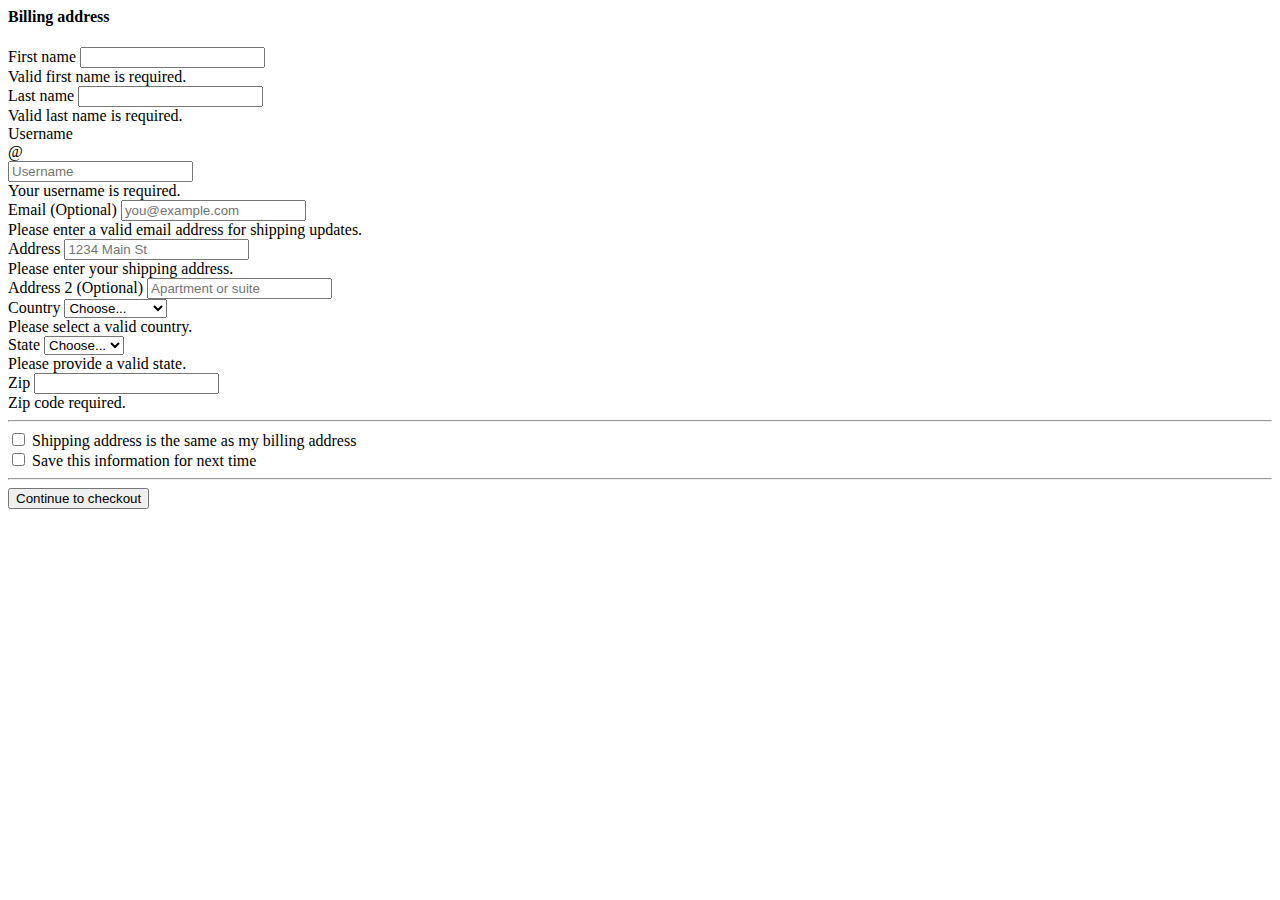
<file: calenderproject/myapp/templates/collections/checkout-working.html>
<body class="bg-light">

    <div class="container">
      <div class="row">

        <div class="col-md-8 order-md-1">
          <h4 class="mb-3">Billing address</h4>
          <form class="needs-validation" novalidate>
            <div class="row">
              <div class="col-md-6 mb-3">
                <label for="firstName">First name</label>
                <input type="text" class="form-control" id="firstName" placeholder="" value="" required>
                <div class="invalid-feedback">
                  Valid first name is required.
                </div>
              </div>
              <div class="col-md-6 mb-3">
                <label for="lastName">Last name</label>
                <input type="text" class="form-control" id="lastName" placeholder="" value="" required>
                <div class="invalid-feedback">
                  Valid last name is required.
                </div>
              </div>
            </div>

            <div class="mb-3">
              <label for="username">Username</label>
              <div class="input-group">
                <div class="input-group-prepend">
                  <span class="input-group-text">@</span>
                </div>
                <input type="text" class="form-control" id="username" placeholder="Username" required>
                <div class="invalid-feedback" style="width: 100%;">
                  Your username is required.
                </div>
              </div>
            </div>

            <div class="mb-3">
              <label for="email">Email <span class="text-muted">(Optional)</span></label>
              <input type="email" class="form-control" id="email" placeholder="you@example.com">
              <div class="invalid-feedback">
                Please enter a valid email address for shipping updates.
              </div>
            </div>

            <div class="mb-3">
              <label for="address">Address</label>
              <input type="text" class="form-control" id="address" placeholder="1234 Main St" required>
              <div class="invalid-feedback">
                Please enter your shipping address.
              </div>
            </div>

            <div class="mb-3">
              <label for="address2">Address 2 <span class="text-muted">(Optional)</span></label>
              <input type="text" class="form-control" id="address2" placeholder="Apartment or suite">
            </div>

            <div class="row">
              <div class="col-md-5 mb-3">
                <label for="country">Country</label>
                <select class="custom-select d-block w-100" id="country" required>
                  <option value="">Choose...</option>
                  <option>United States</option>
                </select>
                <div class="invalid-feedback">
                  Please select a valid country.
                </div>
              </div>
              <div class="col-md-4 mb-3">
                <label for="state">State</label>
                <select class="custom-select d-block w-100" id="state" required>
                  <option value="">Choose...</option>
                  <option>California</option>
                </select>
                <div class="invalid-feedback">
                  Please provide a valid state.
                </div>
              </div>
              <div class="col-md-3 mb-3">
                <label for="zip">Zip</label>
                <input type="text" class="form-control" id="zip" placeholder="" required>
                <div class="invalid-feedback">
                  Zip code required.
                </div>
              </div>
            </div>
            <hr class="mb-4">
            <div class="custom-control custom-checkbox">
              <input type="checkbox" class="custom-control-input" id="same-address">
              <label class="custom-control-label" for="same-address">Shipping address is the same as my billing address</label>
            </div>
            <div class="custom-control custom-checkbox">
              <input type="checkbox" class="custom-control-input" id="save-info">
              <label class="custom-control-label" for="save-info">Save this information for next time</label>
            </div>
            <hr class="mb-4">


            <button class="btn btn-primary btn-lg btn-block" type="submit">Continue to checkout</button>
          </form>
        </div>
      </div>


    </div>


  </body>
</file>
